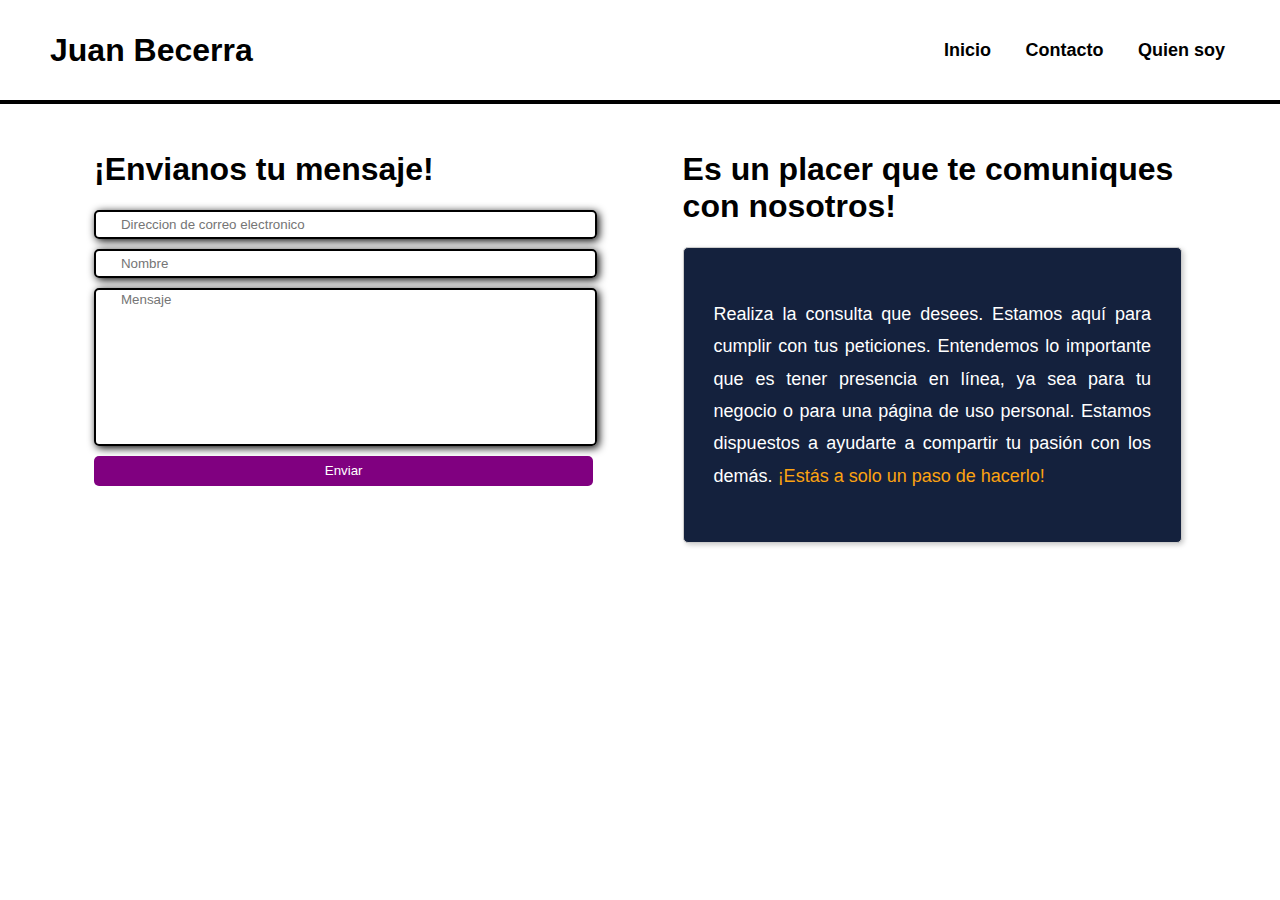
<file: contacto.html>
<!DOCTYPE html>
<html lang="en">
<head>
	<meta charset="UTF-8">
	<meta name="viewport" content="width=device-width, initial-scale=1.0">
	<title>Contacto</title>
	<link rel="stylesheet" href="css/grillas.css">
	<link rel="stylesheet" href="css/nav.css">
	
	<link rel="stylesheet" href="css/contacto.css">	
	

</head>
<body>
	<header>
		<nav id="floatBar">
			<h1>Juan Becerra</h1>
			<div class="opcionesMenu">
				<a href="index.html">Inicio</a>
				<a href="contacto.html">Contacto</a>
				<a href="quienesSomos.html">Quien soy</a>
			</div>
		</nav>
	</header>
	
	<main>
		<section id="formulario">
			<div class="conteinerRow">
				<div class="row1">
					<div class="c2 sinPadding">
						<div class="row1">
							<h1>¡Envianos tu mensaje!</h1>
						</div>
						<div class="row1">
							<form action="submit" id="contacto">
								<div class="inputContent"><input type="text" name="correo" id="correoForm" class="" placeholder="Direccion de correo electronico"></div>
								<div class="inputContent"><input type="text" name="nombre" id="nombreForm" class="" placeholder="Nombre"></div>
								<div class="inputContent"><textarea name="mensaje" id="mensajeContacto" cols="30" rows="10" placeholder="Mensaje"></textarea></div>
								
								
								<button type="submit" id="enviarForm">Enviar</button>
								<ul id="errorList">
									
								</ul>
							</form>
						</div>
						<div class="row1" id="mensajes">

							
						</div>

						
					</div>
					<div class="c2 sinPadding">
						<div class="row1">
							<h1>Es un placer que te comuniques con nosotros!</h1>
							
						</div>
						<div class="row1">
							<p class="parrafo1">Realiza la consulta que desees. Estamos aquí para cumplir con tus peticiones. Entendemos lo importante que es tener presencia en línea, ya sea para tu negocio o para una página de uso personal. Estamos dispuestos a ayudarte a compartir tu pasión con los demás. <span class="resaltar1">¡Estás a solo un paso de hacerlo!</span></p>
						</div>
					</div>
				</div>
			</div>
			
		</section>
	</main>
	<footer>
		
	</footer>
	
	
	
	<script type="text/javascript" src="js/nav.js"></script>
	
	<script type="text/javascript" src="js/contacto/validaciones.js"></script>
	
</body>
</html>
</file>
<file: css/grillas.css>
/*@import url('https://fonts.googleapis.com/css2?family=Rubik:wght@300&display=swap');*/

:root{
	/*--border: 1px solid red;

	/*--fondoF: #9DDB89FF;
	--fondoC: #DADC74FF;*/
	--color1: #000000;
	--color2:#14213d;
	--color3: #fca311;
	--color4: #e5e5e5;
	--color5: #ffffff;
	--iconSize1: 50px;
	--iconSize2: 100px;
	--altoSection: 450px;
	--fuentePrimary: sans-serif;
	
}
*{
	font-family: var(--fuentePrimary);
}
body{
	margin:0;
}
.conteinerRow{
	display: flex;
	flex-direction: column;
	align-items: center;
	width: 86%;
	margin-left: 7%;
	border: var(--border);
}
.row1{
	display: flex;
	width: 99.2%;
	height: auto;
	flex-direction: row;
	justify-content: space-between;
	border: var(--border);
	background-color: var(--fondoF)

}
.c1{
	position: relative;
	float: left;
	width: 20%;
	min-width: 20%;
	padding: 10px 10px;
	border: var(--border);
	margin-top: 5px;
	margin-bottom: 5px;
	background-color: var(--fondoC);
}
.c2{
	position: relative;
	float: left;
	width: 46.1%;
	min-width: 46.1%;
	padding: 10px 10px;
	border: var(--border);
	margin-top: 5px;
	margin-bottom: 5px;
	background-color: var(--fondoC);
}
.c3{
	
	position: relative;
	float: left;
	width: 72.15%;
	min-width: 72.15%;
	padding: 10px 10px;
	border: var(--border);
	margin-top: 5px;
	margin-bottom: 5px;
	background-color: var(--fondoC);
}
.c4{
	position: relative;
	float: left;
	width: 98.2%;
	min-width: 98.2%;
	padding: 10px 10px;
	border: var(--border);
	margin-top: 5px;
	margin-bottom: 5px;
	background-color: var(--fondoC);
}
section{
	margin-top: 100px;
	padding-top: 25px;
	padding-bottom: 25px;
	border: var(--border);
}
.anchoCompleto{
	width: 100% !important;
}
.altoCompleto{
	position: relative;
	height: 100%;
}
.alto1-2{
	position: relative;
	height: 50%;
}
.ancho1-2{
	position: relative;
	width: 50%;
}
.alto1-4{
	position: relative;
	height: 25%;
}
.ancho1-4{
	position: relative;
	width: 25%;
}
.alto3-4{
	position: relative;
	height: 75%;
}
.ancho3-4{
	position: relative;
	width: 75%;
}
.sinPadding{
	padding: 0;
}

.boton{
	border-radius: 5px;
	padding: 5px 10px;
	border: 1px solid var(--color4);
	background-color: var(--color3);
	color:white;
	text-decoration: none;
}
.botonGhost{
	border-radius: 5px;
	padding: 3px 5px;
	border: 1px solid var(--color3);
	text-decoration: none;
	color: var(--color3);
	
}
 .tCentrado{
 	text-align: center;
 }

 .parrafo1{
 	  font-size: 18px;
	  line-height: 1.8;
	  text-align: justify;
	  color: var(--color5);
	  margin: 0;
	  padding: 50px 30px;
	  background-color: var(--color2);
	  border: 1px solid #cccccc;
	  border-radius: 5px;
	  box-shadow: 2px 2px 5px #cccccc;
 }
 .resaltar1{
 	color: var(--color3);
 }

 .hContentCenter{
 	justify-content: center;
 }




/*--------------------------*/


/* MEDIA QUERY */
@media (max-width: 1400px) and (min-width: 1121px){
   
}

@media (max-width: 1120px) and (min-width: 993px) {

}

@media (max-width: 992px) and (min-width: 769px){
	.row1{
   		display: block;
   	}
	.c1,.c2{
		min-width: 46.8%;
	}
	.c3{
		min-width: 97%;
	}
	.c4{
		min-width: 100%;
	}
  
}

@media (max-width: 768px) and (min-width: 577px){
	.conteiner{
		display: none;
	}
   	.row1{
   		display: block;
   	}
    .c1,.c2,.c3,.c4{
    	position: relative;
    	min-width: 96.5%;
    }

}

@media (max-width: 576px) and (min-width: 481px){
  
}

/*CELULARES*/
@media (max-width: 480px) and (min-width: 401px){
   .conteiner{
		display: none;
	}
   	.row1{
   		display: block;
   	}
    .c1,.c2,.c3{
    	position: relative;
    	min-width: 100%;
    	padding: 0;
    }
    .c4{
    	position: relative;
    	min-width: 100%;
    	padding: 0;
    }
    section{
    	margin-top: 25px;
    	padding-top:10px;
    	padding-bottom: 10px;
    }

}

@media (max-width: 400px) and (min-width: 361px) {
	.conteiner{
		display: none;
	}
   	.row1{
   		display: block;
   	}
    .c1,.c2,.c3,.c4{
    	position: relative;
    	min-width:93.5%;
    }
}

@media (max-width: 360px) {
  .conteiner{
		display: none;
	}
   	.row1{
   		display: block;
   	}
    .c1,.c2,.c3,.c4{
    	position: relative;
    	min-width: 93.5%;
    }
}

@media (min-width: 1200px) {
   
}
</file>
<file: css/nav.css>
nav{
	position: fixed;
	width: 100%;
	height: 100px;
	background-color: white;
	border-bottom: 4px solid black;
	z-index: 5;
	top: 0;
	left: 0;
	display: flex;
	flex-direction: row;
	justify-content: space-between;
	align-items: center;
	
}

nav>.opcionesMenu{
	margin-right: 50px;
	
}
nav>h1{
	margin-left: 50px;
}
.opcionesMenu>a{
	position: relative;
	height: 30px;
	width: auto;
	text-decoration: none;
	color:black;
	padding: 3px 5px;
	font-weight: bold;
	font-size: 18px;
	margin-left: 20px;
	transition:all .5s ease;
	background: linear-gradient(90deg,black 0%,white 70%);
	background-repeat: no-repeat;
	border-radius: 5px;
	background-size: 300% 300%;
	background-position: 105% 0;
	align-items: center;
	overflow: hidden;

}


.floatBar>h1{
	color: var(--color3);
}
</file>
<file: css/contacto.css>
#contacto{
	width: 100%;
	display: flex;
	flex-direction: column;
	gap:10px;
	perspective: 500px;
}
.error{
	border-radius: 0px;
	background: rgba(255,200,50,0.5);
}
.inputContent{
	display: flex;
	width: 100%;
	min-height: 25px;
	border-radius: 5px;
	border: 2px solid black;
	box-shadow: 2px 2px 8px;
}
.inputContent > input{
	margin: auto;
	width: 90%;
	border: none;
	outline: none;
	background: transparent;
	
}
.inputContent > textarea{
	margin: auto;
	width: 90%;
	border: none;
	outline: none;
	resize: none;
	background: transparent;

}
#errorList{
	color: red;
}
#enviarForm{
	transition: all .2s ease-in-out;
	background: purple;
	border: none;
	height: 30px;
	color: white;
	border-radius: 5px;
}
#enviarForm:hover{
	cursor: pointer;
	box-shadow: 5px 5px 10px black;
	transform: translateZ(10px);
}



/*ESTULOS DE LOS MENSAJES*/
#mensajes{
	display: flex;
	flex-direction: column-reverse;
	gap: 20px;
}
.msg{
	position: relative;
    width: 100%;
    display: flex;
    flex-direction: column;
    border-radius: 10px 10px 0px 0px;
    border: 2px solid black;
    padding-bottom: 10px;
    overflow: hidden;
}
.headMsg{
	display: flex;
    flex-direction: row;
    gap: 15px;
    background: linear-gradient(45deg, cyan -16%, purple 30%);
    justify-content: space-between;

}
.headMsg > h3{
	color: white;
	margin-left: 15px;
}
.headMsg > h5{
	color: gray;
	margin-right: 15px;
}
.msgMensaje{
	width: 90%;
    margin: auto;
    margin-top: 10px;
}
</file>
